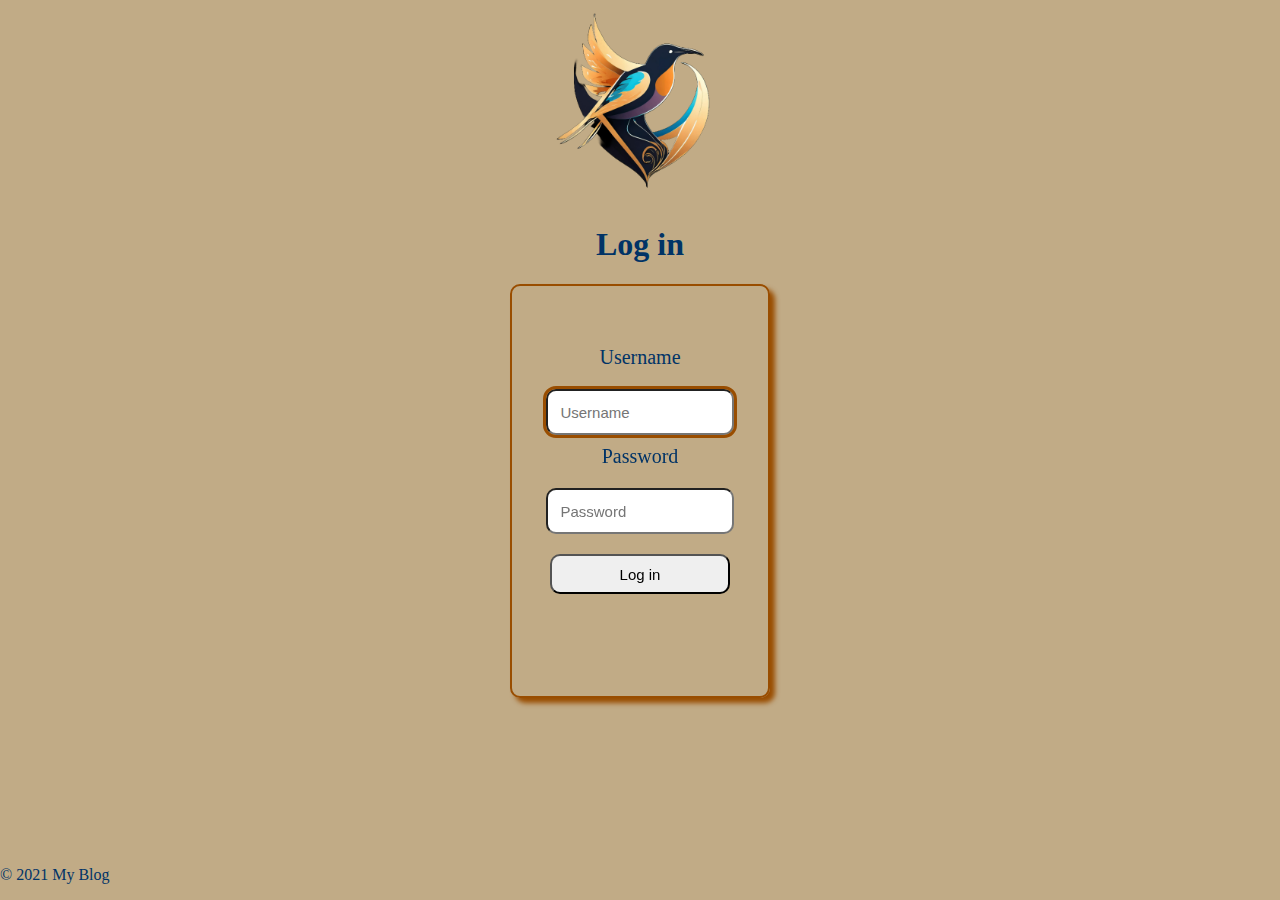
<file: tp1/index.html>
<!DOCTYPE html>
<html lang="en">
<head>
    <meta charset="UTF-8">
    <title>Login</title>
    <link href="index.css" rel="stylesheet">
    <meta name="viewport" content="width=device-width, initial-scale=1.0">
    <meta name="description" content="Login page">
</head>
<body>
<header>
    <img src="img/logo.png" alt="website logo">
</header>
<main>
    <h1>Log in</h1>
    <form id = "form-login">
        <label for="username">Username</label>
        <input id="username" type="text" placeholder="Username" required autofocus autocomplete="username">
        <label for="password">Password</label>
        <input id="password" type="password" placeholder="Password" required autocomplete="current-password">
        <input type="submit" value="Log in">
    </form>
</main>
<footer>
    <p>© 2021 My Blog</p>
</footer>
</body>
</html>
</file>
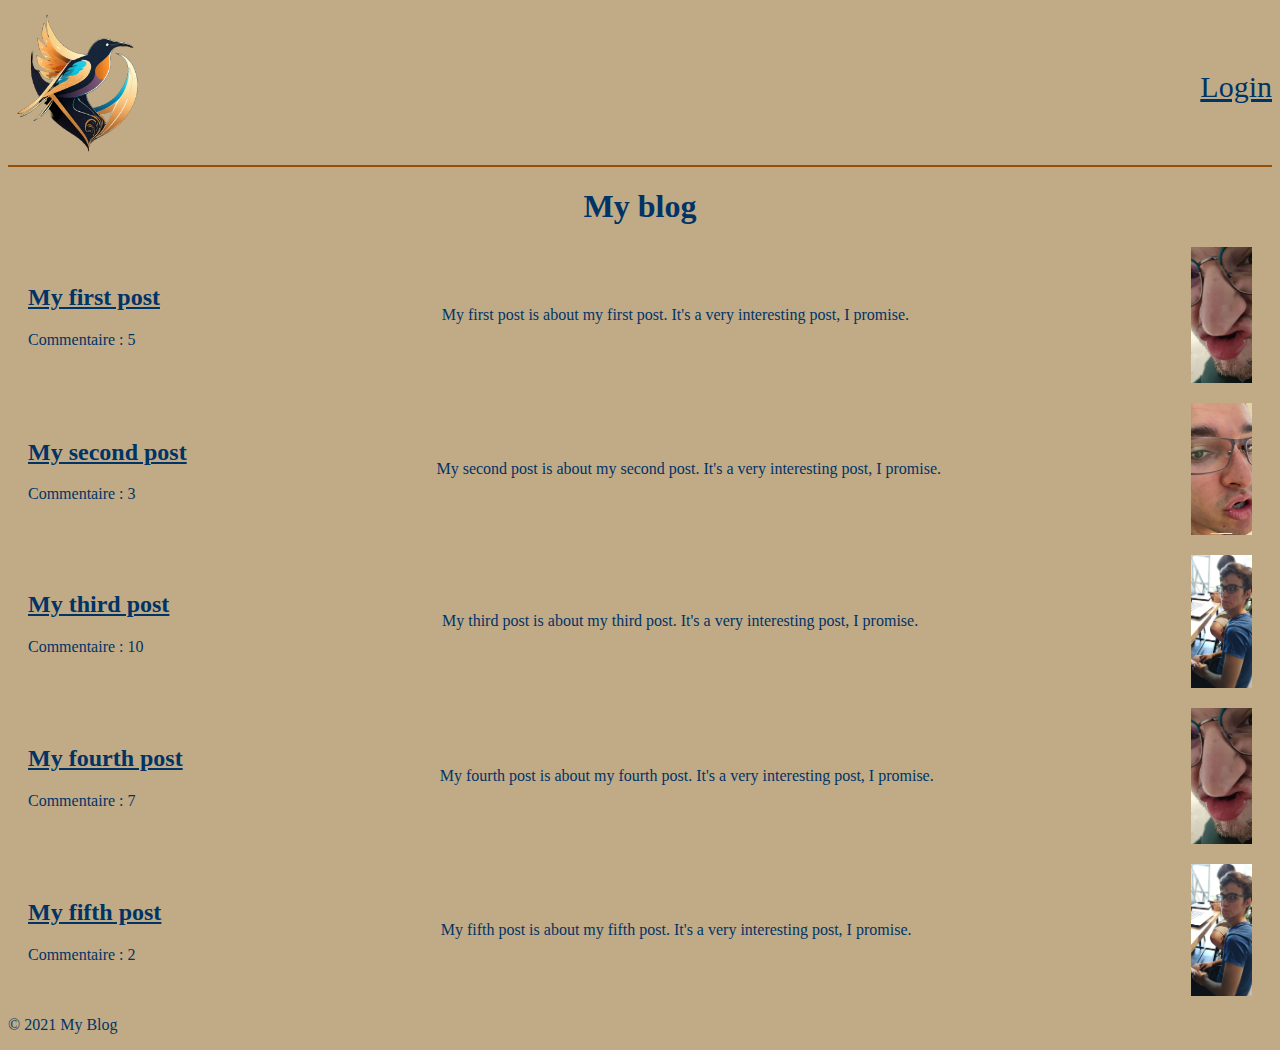
<file: tp2/index.html>
<!DOCTYPE html>
<html lang="en">
<head>
    <meta charset="UTF-8">
    <title>TP2</title>
    <link href="index.css" rel="stylesheet">
    <meta name="viewport" content="width=device-width, initial-scale=1.0">
    <meta name="description" content="Blog page">
</head>
<body>
<header>
    <a href = "../tp2/index.html">
        <img src = "img/logo.png" alt = "website logo">
    </a>
    <nav>
        <ul>
            <li><a href="../tp1/index.html">Login</a></li>
        </ul>
    </nav>
</header>
<main>
    <section>
        <h1>My blog</h1>
        <article>
            <div class = "title">
                <a href="#"><h2>My first post</h2></a>
                <p>Commentaire : 5 </p>
            </div>
            <p>My first post is about my first post. It's a very interesting post, I promise.</p>
            <img src = "img/1-post.jpg" alt = "image post 1">
        </article>
        <article>
            <div class = "title">
                <a href="#"><h2>My second post</h2></a>
                <p>Commentaire : 3 </p>
            </div>
            <p>My second post is about my second post. It's a very interesting post, I promise.</p>
            <img src = "img/2-post.png" alt = "image post 2">
        </article>
        <article>
            <div class = "title">
                <a href="#"><h2>My third post</h2></a>
                <p>Commentaire : 10 </p>
            </div>
            <p>My third post is about my third post. It's a very interesting post, I promise.</p>
            <img src = "img/3-post.jpg" alt = "image post 3">
        </article>
        <article>
            <div class = "title">
                <a href="#"><h2>My fourth post</h2></a>
                <p>Commentaire : 7 </p>
            </div>
            <p>My fourth post is about my fourth post. It's a very interesting post, I promise.</p>
            <img src = "img/1-post.jpg" alt = "image post 4">
        </article>
        <article>
            <div class = "title">
                <a href="#"><h2>My fifth post</h2></a>
                <p>Commentaire : 2 </p>
            </div>
            <p>My fifth post is about my fifth post. It's a very interesting post, I promise.</p>
            <img src = "img/3-post.jpg" alt = "image post 5">
        </article>
    </section>
</main>
<footer>
    <p>© 2021 My Blog</p>
</footer>
</body>
</html>
</file>
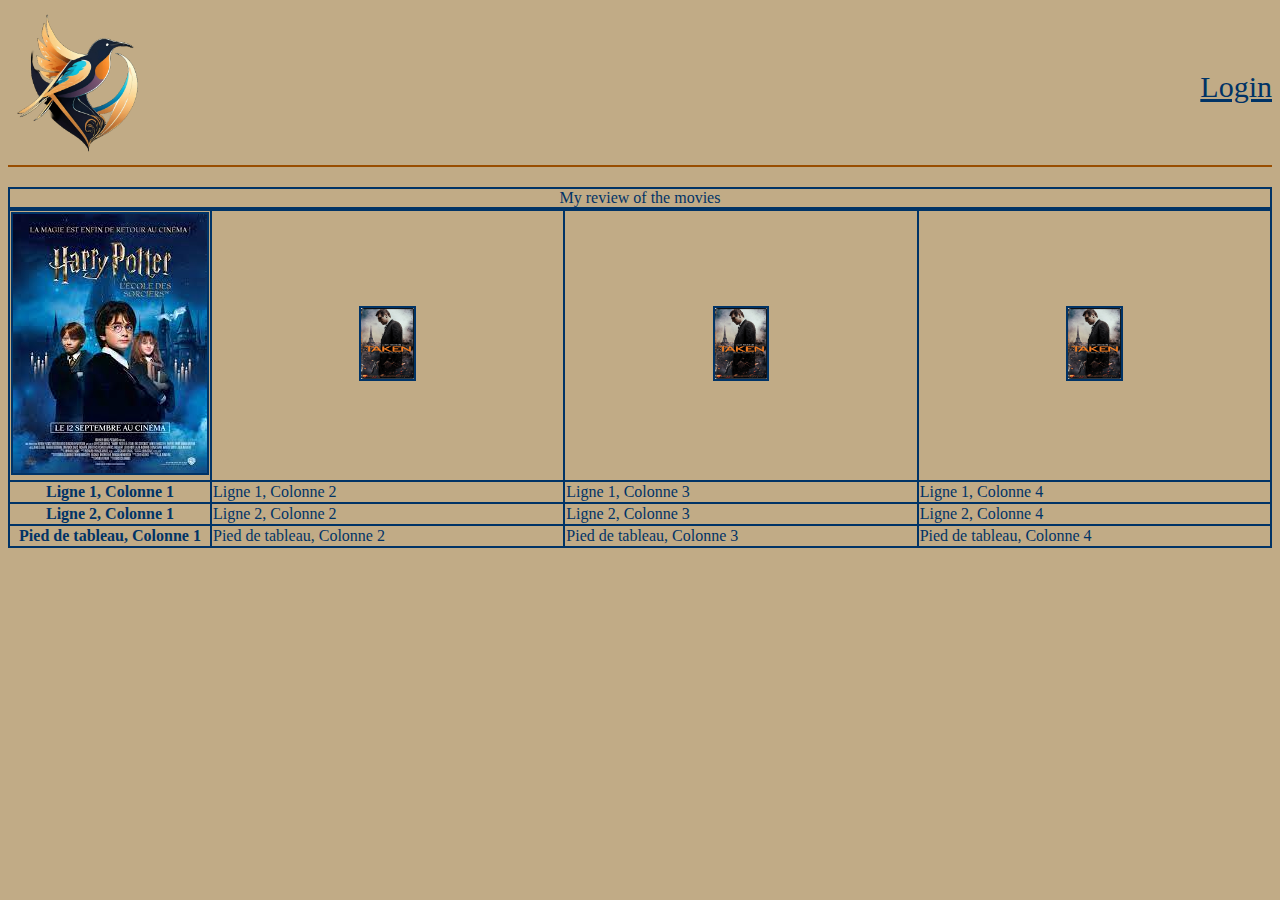
<file: tp3/index.html>
<!DOCTYPE html>
<html lang="en">
<head>
    <meta charset="UTF-8">
    <title>Post blog</title>
    <link href="index.css" rel="stylesheet">
</head>
<body>
<header>
    <a href = "../tp2/index.html">
        <img src = "img/logo.png" alt = "website logo">
    </a>
    <nav>
        <ul>
            <li><a href="../tp3/index.html">Login</a></li>
        </ul>
    </nav>
</header>
<main>
    <table>
        <caption>My review of the movies</caption>
        <thead>
        <tr>
            <th scope="col"><img alt="Harry Potter" src="img/harrypotter.jpg"></th>
            <th scope="col"><img alt="Taken" class = "taken-img" src="img/taken.jpg"></th>
            <th scope="col"><img alt="Taken" class = "taken-img" src = "img/taken.jpg"></th>
            <th scope="col"><img alt="Taken" class = "taken-img" src = "img/taken.jpg"></th>
        </tr>
        </thead>
        <tbody>
        <tr>
            <th scope="row">Ligne 1, Colonne 1</th>
            <td>Ligne 1, Colonne 2</td>
            <td>Ligne 1, Colonne 3</td>
            <td>Ligne 1, Colonne 4</td>
        </tr>
        <tr>
            <th scope="row">Ligne 2, Colonne 1</th>
            <td>Ligne 2, Colonne 2</td>
            <td>Ligne 2, Colonne 3</td>
            <td>Ligne 2, Colonne 4</td>
        </tr>
        </tbody>
        <tfoot>
        <tr>
            <th scope="row">Pied de tableau, Colonne 1</th>
            <td>Pied de tableau, Colonne 2</td>
            <td>Pied de tableau, Colonne 3</td>
            <td>Pied de tableau, Colonne 4</td>
        </tr>
        </tfoot>
    </table>
</main>
<footer>

</footer>
</body>
</html>
</file>
<file: tp1/index.css>
header {
    text-align: center;
    padding: 5px;
}

header img {
    width: 15%;
}
body {
    margin: 0;
    padding: 0;
    color: #003366;
    height: 100vh;
    background-color: #c1ab86;
}
main {
    display: flex;
    flex-direction: column;
    align-items: center;
}
#form-login {
    padding-top: 50px;
    display: flex;
    flex-direction: column;
    align-items: center;
    border: 2px solid #994d00;
    height: 40vh;
    width: 20%;
    border-radius: 10px;
    box-shadow: 5px 5px 5px #994d00;
}
label {
    font-size: 20px;
    margin-top: 10px;
}
#form-login input {
    font-size: 15px;
    width: 70%;
    margin-top: 20px;
    height: 40px;
    border-radius: 10px;
}
#form-login input::placeholder{
    padding-left: 10px;
}
footer{
    position: absolute;
    bottom: 0;
}
#form login input {
  border: none;
}
#form-login input:focus{
    outline: 3px solid #994d00;
}
</file>
<file: tp2/index.css>
html {
    background: #c1ab86;
    color: #003366;
}

header {
    display: flex;
    align-items: center;
    border-bottom: 	#994d00 2px solid;
    justify-content: space-between;
}
header img {
    width: 30%;
    height: 10%;
}
header a {
    font-size: 30px;
}
a {
    color: #003366;
}
ul {
    list-style: none;
}
h1 {
    text-align: center;
}
section article {
    display: flex;
    justify-content: space-between;
    align-items: center;
    margin: 20px;
}

img {
    width: 5%;
}
</file>
<file: tp3/index.css>
html {
    background: #c1ab86;
    color: #003366;
}

header {
    display: flex;
    align-items: center;
    border-bottom: 	#994d00 2px solid;
    justify-content: space-between;
}
header img {
    width: 10%;
    height: 10%;
}
header a {
    font-size: 30px;
}

main {
    display: flex;
    flex-direction: column;
    align-items: center;
}

table {
    border-collapse: collapse;
    width: 100%;
    margin: 20px;
}

a {
    color: #003366;
}
ul {
    list-style: none;
}
table * {
    border: #003366 2px solid;
}
.taken-img{
    width: 15%;
}
header img {
    width: 30%;
}
</file>
